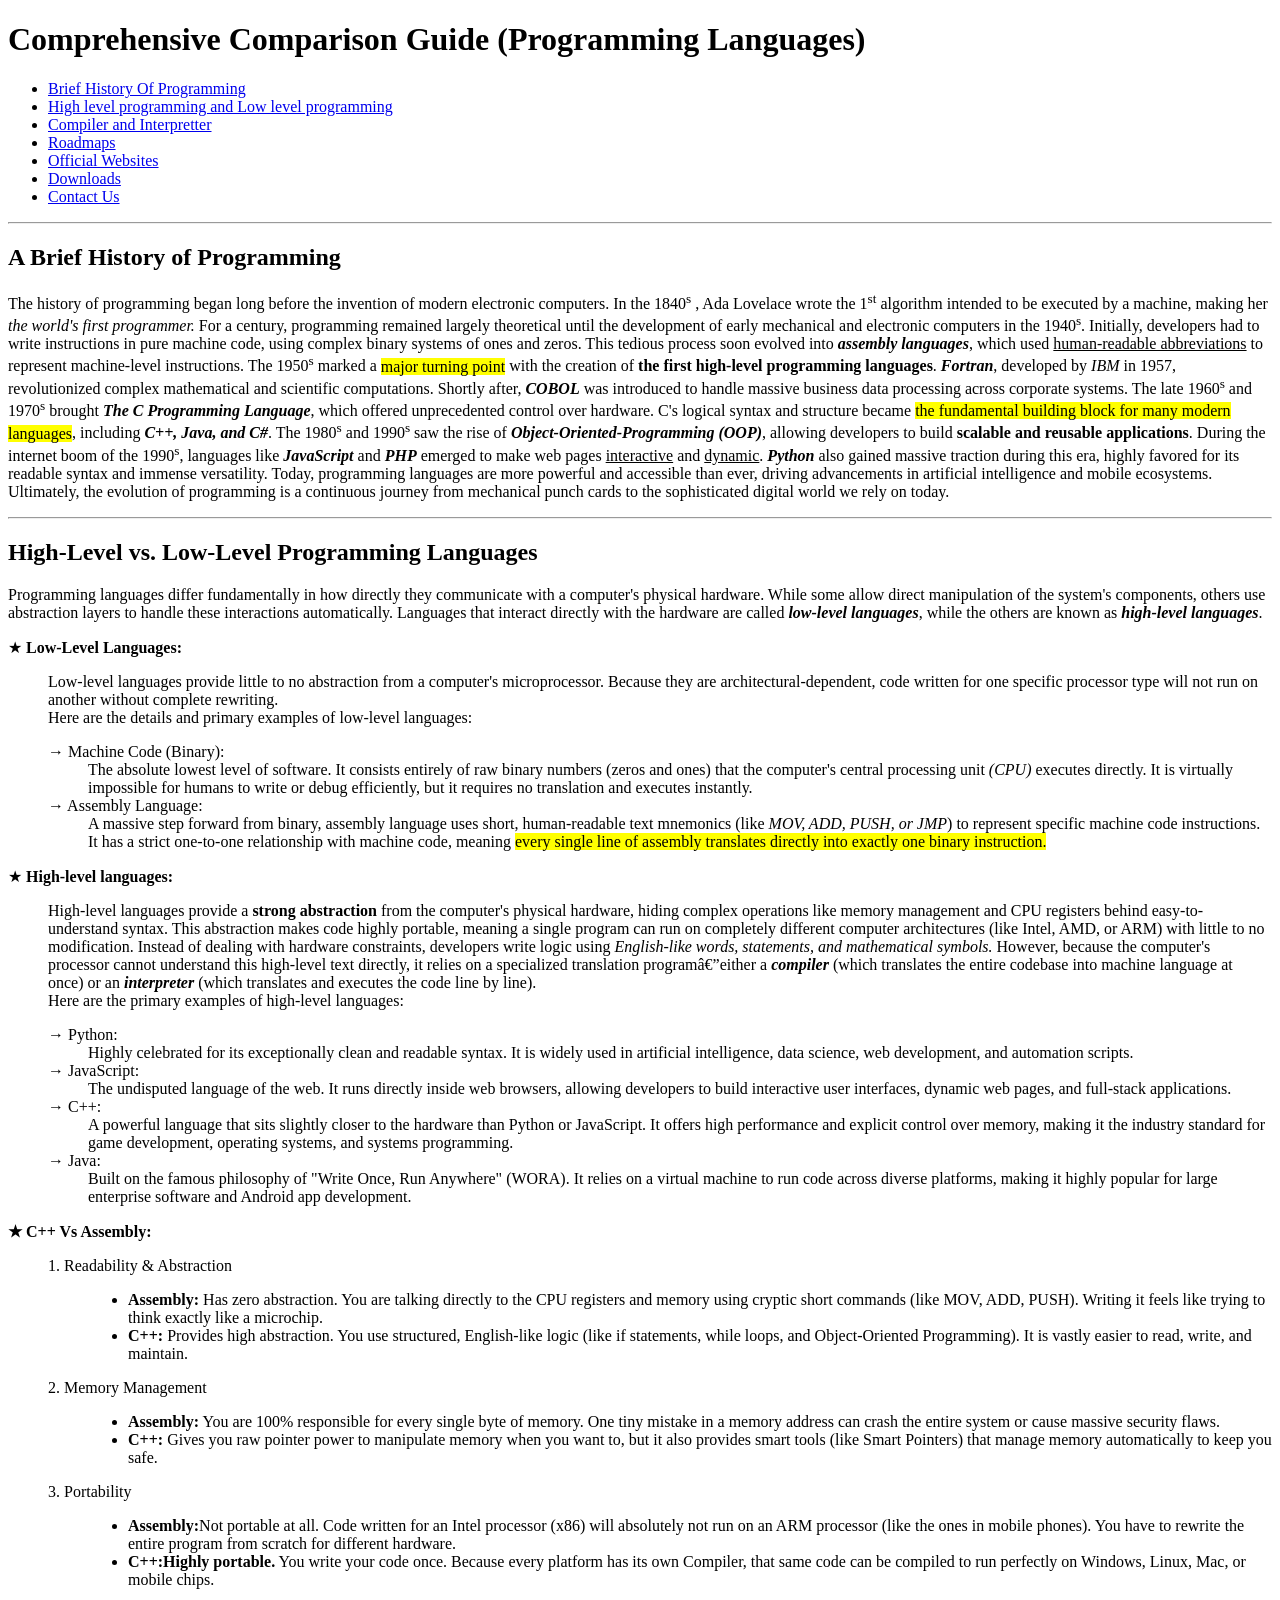
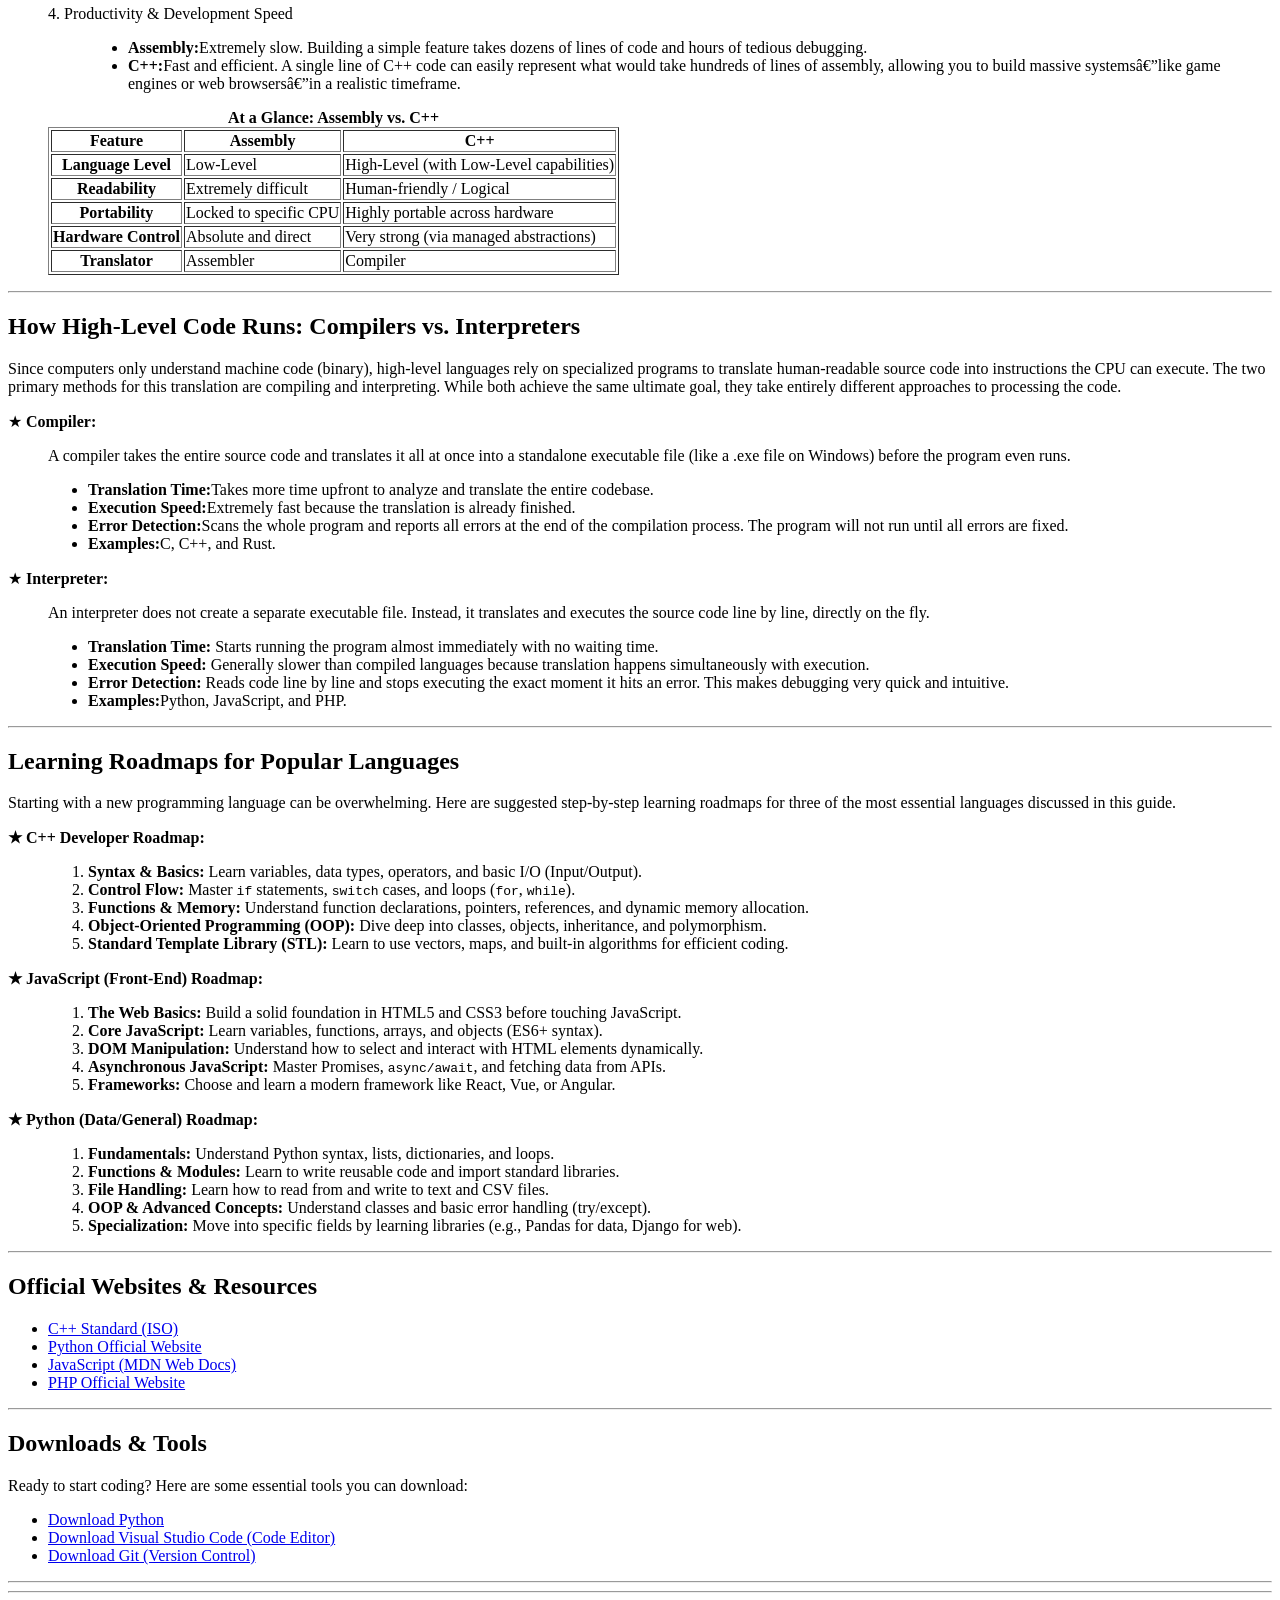
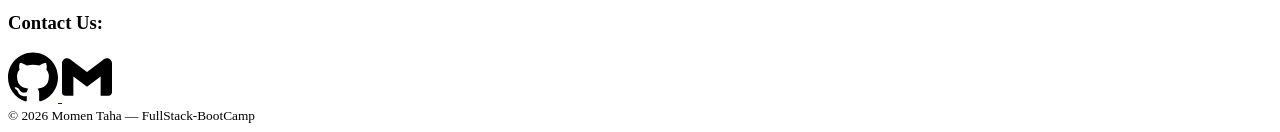
<file: comparison-guide-05/index.html>
<!DOCTYPE html>
<html>
    <head>
        <meta charset="en" dir="ltr">
        <meta name="description" content="Comprehensive Comparison Guide (Programming Languages)">
        <title>Comprehensive Comparison Guide (Programming Languages)</title> 
    </head>
    <body>
        
        <!-- The header elements of the page -->
        <header>
            <h1>Comprehensive Comparison Guide (Programming Languages)</h1>
            <nav>
                <ul>
                    <li><a href="#brief-history">Brief History Of Programming</a></li>
                    <li><a href="#high-low-compare">High level programming and Low level programming</a></li>
                    <li><a href="#compile-and-interpretting">Compiler  and Interpretter</a></li>
                    <li><a href="#roadmaps">Roadmaps</a></li>
                    <li><a href="#official-websites">Official Websites</a></li>
                    <li><a href="#download">Downloads</a></li>
                    <li><a href="#contact">Contact Us</a></li>
                </ul>
            </nav>
        </header>
        <hr>

        <!-- The main part of the page -->
        <main>
            <article>

                <section id="brief-history">
                    <h2>A Brief History of Programming</h2>
                    <p>
                        The history of programming began long before the invention of modern electronic computers.
                        In the 1840<sup>s</sup> , Ada Lovelace wrote the 1<sup>st</sup> algorithm intended to be executed by a machine, making her <em>the world's first programmer.</em>
                        For a century, programming remained largely theoretical until the development of early mechanical and electronic computers in the 1940<sup>s</sup>.
                        Initially, developers had to write instructions in pure machine code, using complex binary systems of ones and zeros.
                        This tedious process soon evolved into <strong><em>assembly languages</em></strong>, which used <u>human-readable abbreviations</u> to represent machine-level instructions.
                        The 1950<sup>s</sup> marked a <mark>major turning point</mark> with the creation of <strong>the first high-level programming languages</strong>.
                        <strong><em>Fortran</em></strong>, developed by <em>IBM</em> in 1957, revolutionized complex mathematical and scientific computations.
                        Shortly after, <strong><em>COBOL</em></strong> was introduced to handle massive business data processing across corporate systems.
                        The late 1960<sup>s</sup> and 1970<sup>s</sup> brought <strong><em>The C Programming Language</em></strong>, which offered unprecedented control over hardware.
                        C's logical syntax and structure became <mark>the fundamental building block for many modern languages</mark>, including <strong><em>C++, Java, and C#</em></strong>.
                        The 1980<sup>s</sup> and 1990<sup>s</sup> saw the rise of <strong><em>Object-Oriented-Programming (OOP)</em></strong>, allowing developers to build <strong>scalable and reusable applications</strong>.
                        During the internet boom of the 1990<sup>s</sup>, languages like <strong><em>JavaScript</em></strong> and <strong><em>PHP</em></strong> emerged to make web pages <u>interactive</u> and <u>dynamic</u>.
                        <strong><em>Python</em></strong> also gained massive traction during this era, highly favored for its readable syntax and immense versatility.
                        Today, programming languages are more powerful and accessible than ever, driving advancements in artificial intelligence and mobile ecosystems.
                        Ultimately, the evolution of programming is a continuous journey from mechanical punch cards to the sophisticated digital world we rely on today.
                    </p>
                </section>
                <hr>

                <section id="high-low-compare">
                    <h2>High-Level vs. Low-Level Programming Languages</h2>
                    <p>
                        <span>Programming languages</span> differ fundamentally in how directly they communicate with a computer's physical hardware.
                        While some allow direct manipulation of the system's components, others use abstraction layers to handle these interactions automatically.
                        Languages that interact directly with the hardware are called <strong><em>low-level languages</em></strong>, while the others are known as <strong><em>high-level languages</em></strong>.
                    </p>
                    <dl>
                        
                        <dt>
                            <p>&starf; <strong>Low-Level Languages:</strong></p>
                        </dt>
                        <dd>
                            <div>
                                Low-level languages provide little to no abstraction from a computer's microprocessor. Because they are architectural-dependent, code written for one specific processor type will not run on another without complete rewriting.
                            </div>
                            <div>
                                Here are the details and primary examples of low-level languages:
                            </div>
                            <dl>

                                <dt>&rarr; Machine Code (Binary):</dt>
                                <dd>
                                    The absolute lowest level of software. It consists entirely of raw binary numbers (zeros and ones) that the computer's central processing unit <i>(CPU)</i> executes directly. It is virtually impossible for humans to write or debug efficiently, but it requires no translation and executes instantly.
                                </dd>

                                <dt>&rarr; Assembly Language:</dt>
                                <dd>
                                    A massive step forward from binary, assembly language uses short, human-readable text mnemonics (like <em>MOV, ADD, PUSH, or JMP</em>) to represent specific machine code instructions. It has a strict one-to-one relationship with machine code, meaning <mark>every single line of assembly translates directly into exactly one binary instruction.</mark>
                                </dd>
                            </dl>
                        </dd>
                        
                        <dt>
                            <p>&starf; <strong>High-level languages:</strong></p>
                        </dt>
                        <dd>
                            <div>
                                High-level languages provide a <strong>strong abstraction</strong> from the computer's physical hardware, hiding complex operations like memory management and CPU registers behind easy-to-understand syntax. This abstraction makes code highly portable, meaning a single program can run on completely different computer architectures (like Intel, AMD, or ARM) with little to no modification. Instead of dealing with hardware constraints, developers write logic using <em>English-like words, statements, and mathematical symbols.</em> However, because the computer's processor cannot understand this high-level text directly, it relies on a specialized translation program—either a <strong><em>compiler</em></strong> (which translates the entire codebase into machine language at once) or an <strong><em>interpreter</em></strong> (which translates and executes the code line by line).
                            </div>
                            <div>
                                Here are the primary examples of high-level languages:
                            </div>
                            <dl>
                                <dt>&rarr; Python:</dt>
                                <dd>
                                    Highly celebrated for its exceptionally clean and readable syntax. It is widely used in artificial intelligence, data science, web development, and automation scripts.
                                </dd>

                                <dt>&rarr; JavaScript:</dt>
                                <dd>
                                     The undisputed language of the web. It runs directly inside web browsers, allowing developers to build interactive user interfaces, dynamic web pages, and full-stack applications.
                                </dd>

                                <dt>&rarr; C++:</dt>
                                <dd>
                                    A powerful language that sits slightly closer to the hardware than Python or JavaScript. It offers high performance and explicit control over memory, making it the industry standard for game development, operating systems, and systems programming.
                                </dd>

                                <dt>&rarr; Java:</dt>
                                <dd>
                                    Built on the famous philosophy of "Write Once, Run Anywhere" (WORA). It relies on a virtual machine to run code across diverse platforms, making it highly popular for large enterprise software and Android app development.
                                </dd>
                            </dl>

                        </dd>

                        <dt>
                            <p><strong>&starf; C++ Vs Assembly:</strong></p>
                        </dt>
                        <dd>
                            <dl>
                                <dt>1. Readability & Abstraction</dt>
                                <dd>
                                    <ul>
                                        <li>
                                            <strong>Assembly:</strong> Has zero abstraction. You are talking directly to the CPU registers and memory using cryptic short commands (like MOV, ADD, PUSH). Writing it feels like trying to think exactly like a microchip.
                                        </li>
                                        <li>
                                            <strong>C++:</strong> Provides high abstraction. You use structured, English-like logic (like if statements, while loops, and Object-Oriented Programming). It is vastly easier to read, write, and maintain.
                                        </li>
                                    </ul>
                                </dd>
                                
                                <dt>2. Memory Management</dt>
                                <dd>
                                    <ul>
                                        <li>
                                            <strong>Assembly:</strong> You are 100% responsible for every single byte of memory. One tiny mistake in a memory address can crash the entire system or cause massive security flaws.
                                        </li>
                                        <li>
                                            <strong>C++:</strong> Gives you raw pointer power to manipulate memory when you want to, but it also provides smart tools (like Smart Pointers) that manage memory automatically to keep you safe.
                                        </li>
                                    </ul>
                                </dd>
                                
                                <dt>3. Portability</dt>
                                <dd>
                                    <ul>
                                        <li>
                                            <strong>Assembly:</strong>Not portable at all. Code written for an Intel processor (x86) will absolutely not run on an ARM processor (like the ones in mobile phones). You have to rewrite the entire program from scratch for different hardware.
                                        </li>
                                        <li>
                                            <strong>C++:Highly portable.</strong> You write your code once. Because every platform has its own Compiler, that same code can be compiled to run perfectly on Windows, Linux, Mac, or mobile chips.
                                        </li>
                                    </ul>
                                </dd>
                                
                                <dt>4. Productivity & Development Speed</dt>
                                <dd>
                                    <ul>
                                        <li>
                                            <strong>Assembly:</strong>Extremely slow. Building a simple feature takes dozens of lines of code and hours of tedious debugging.
                                        </li>
                                        <li>
                                            <strong>C++:</strong>Fast and efficient. A single line of C++ code can easily represent what would take hundreds of lines of assembly, allowing you to build massive systems—like game engines or web browsers—in a realistic timeframe.
                                        </li>
                                    </ul>
                                </dd>

                            </dl>

                            <table border="1">
                                <caption><strong>At a Glance: Assembly vs. C++</strong></caption>
                                <thead>
                                    <tr>
                                        <th>Feature</th>
                                        <th>Assembly</th>
                                        <th>C++</th>
                                    </tr>
                                </thead>

                                <tbody>
                                    <tr>
                                        <th>Language Level</th>
                                        <td>Low-Level</td>
                                        <td>High-Level (with Low-Level capabilities)</td>
                                    </tr>

                                    <tr>
                                        <th>Readability</th>
                                        <td>Extremely difficult</td>
                                        <td>Human-friendly / Logical</td>
                                    </tr>

                                    <tr>
                                        <th>Portability</th>
                                        <td>Locked to specific CPU</td>
                                        <td>Highly portable across hardware</td>
                                    </tr>

                                    <tr>
                                        <th>Hardware Control</th>
                                        <td>Absolute and direct</td>
                                        <td>Very strong (via managed abstractions)</td>
                                    </tr>

                                    <tr>
                                        <th>Translator</th>
                                        <td>Assembler</td>
                                        <td>Compiler</td>
                                    </tr>
                                </tbody>

                            </table>

                        </dd>

                    </dl>
                </section>
                <hr>

                <section id="compile-and-interpretting">
                    <h2>How High-Level Code Runs: Compilers vs. Interpreters</h2>
                    <p>
                        Since computers only understand machine code (binary), high-level languages rely on specialized programs to translate human-readable source code into instructions the CPU can execute. The two primary methods for this translation are compiling and interpreting. While both achieve the same ultimate goal, they take entirely different approaches to processing the code.
                    </p>
                    <dl>

                        <dt>&starf; <strong>Compiler: </strong></dt>
                        <dd>
                            <p>A compiler takes the entire source code and translates it all at once into a standalone executable file (like a .exe file on Windows) before the program even runs.</p>
                            <ul>
                                <li><strong>Translation Time:</strong>Takes more time upfront to analyze and translate the entire codebase.</li>
                                <li><strong>Execution Speed:</strong>Extremely fast because the translation is already finished.</li>
                                <li><strong>Error Detection:</strong>Scans the whole program and reports all errors at the end of the compilation process. The program will not run until all errors are fixed.</li>
                                <li><strong>Examples:</strong>C, C++, and Rust.</li>
                            </ul>
                        </dd>

                        <dt>&starf; <strong>Interpreter: </strong></dt>
                        <dd>
                            <p>An interpreter does not create a separate executable file. Instead, it translates and executes the source code line by line, directly on the fly.</p>
                            <ul>
                                <li><strong>Translation Time: </strong>Starts running the program almost immediately with no waiting time.</li>
                                <li><strong>Execution Speed: </strong>Generally slower than compiled languages because translation happens simultaneously with execution.</li>
                                <li><strong>Error Detection: </strong>Reads code line by line and stops executing the exact moment it hits an error. This makes debugging very quick and intuitive.</li>
                                <li><strong>Examples:</strong>Python, JavaScript, and PHP.</li>
                                
                            </ul>
                        </dd>

                    </dl>
                </section>
                <hr>

                <section id="roadmaps">
                    <h2>Learning Roadmaps for Popular Languages</h2>
                    <p>
                        Starting with a new programming language can be overwhelming. Here are suggested step-by-step learning roadmaps for three of the most essential languages discussed in this guide.
                    </p>
                    <dl>
                        <dt><strong>&starf; C++ Developer Roadmap:</strong></dt>
                        <dd>
                            <ol>
                                <li><strong>Syntax & Basics:</strong> Learn variables, data types, operators, and basic I/O (Input/Output).</li>
                                <li><strong>Control Flow:</strong> Master <code>if</code> statements, <code>switch</code> cases, and loops (<code>for</code>, <code>while</code>).</li>
                                <li><strong>Functions & Memory:</strong> Understand function declarations, pointers, references, and dynamic memory allocation.</li>
                                <li><strong>Object-Oriented Programming (OOP):</strong> Dive deep into classes, objects, inheritance, and polymorphism.</li>
                                <li><strong>Standard Template Library (STL):</strong> Learn to use vectors, maps, and built-in algorithms for efficient coding.</li>
                            </ol>
                        </dd>

                        <dt><strong>&starf; JavaScript (Front-End) Roadmap:</strong></dt>
                        <dd>
                            <ol>
                                <li><strong>The Web Basics:</strong> Build a solid foundation in HTML5 and CSS3 before touching JavaScript.</li>
                                <li><strong>Core JavaScript:</strong> Learn variables, functions, arrays, and objects (ES6+ syntax).</li>
                                <li><strong>DOM Manipulation:</strong> Understand how to select and interact with HTML elements dynamically.</li>
                                <li><strong>Asynchronous JavaScript:</strong> Master Promises, <code>async/await</code>, and fetching data from APIs.</li>
                                <li><strong>Frameworks:</strong> Choose and learn a modern framework like React, Vue, or Angular.</li>
                            </ol>
                        </dd>

                        <dt><strong>&starf; Python (Data/General) Roadmap:</strong></dt>
                        <dd>
                            <ol>
                                <li><strong>Fundamentals:</strong> Understand Python syntax, lists, dictionaries, and loops.</li>
                                <li><strong>Functions & Modules:</strong> Learn to write reusable code and import standard libraries.</li>
                                <li><strong>File Handling:</strong> Learn how to read from and write to text and CSV files.</li>
                                <li><strong>OOP & Advanced Concepts:</strong> Understand classes and basic error handling (try/except).</li>
                                <li><strong>Specialization:</strong> Move into specific fields by learning libraries (e.g., Pandas for data, Django for web).</li>
                            </ol>
                        </dd>
                    </dl>
                </section>
                <hr>

                <section id="official-websites">
                    <h2>Official Websites & Resources</h2>
                    <ul>
                        <li><a href="https://isocpp.org/" target="_blank">C++ Standard (ISO)</a></li>
                        <li><a href="https://www.python.org/" target="_blank">Python Official Website</a></li>
                        <li><a href="https://developer.mozilla.org/en-US/docs/Web/JavaScript" target="_blank">JavaScript (MDN Web Docs)</a></li>
                        <li><a href="https://www.php.net/" target="_blank">PHP Official Website</a></li>
                    </ul>
                </section>
                <hr>

                <section id="download">
                    <h2>Downloads & Tools</h2>
                    <p>Ready to start coding? Here are some essential tools you can download:</p>
                    <ul>
                        <li><a href="https://www.python.org/downloads/" target="_blank">Download Python</a></li>
                        <li><a href="https://code.visualstudio.com/Download" target="_blank">Download Visual Studio Code (Code Editor)</a></li>
                        <li><a href="https://git-scm.com/downloads" target="_blank">Download Git (Version Control)</a></li>
                    </ul>
                </section>
                <hr>

            </article>
        </main>
        <hr>

        <!-- The footer of the page -->
        <footer>
            <section id="contact">
                <h3>Contact Us:</h3>
                <a href="https://www.github.com/momenabdelhady16" target="_blank">
                    <img src="github.svg" alt="github" width="50">
                </a>
                <a href="mailto:momen.abdelhady16@gmail.com" target="_blank">
                    <img src="gmail.svg" alt="gmail" width="50">
                </a>
            </section>
            <small>&copy; 2026 Momen Taha &mdash; FullStack-BootCamp  </small>
        </footer>
    
    </body>
</html>
</file>
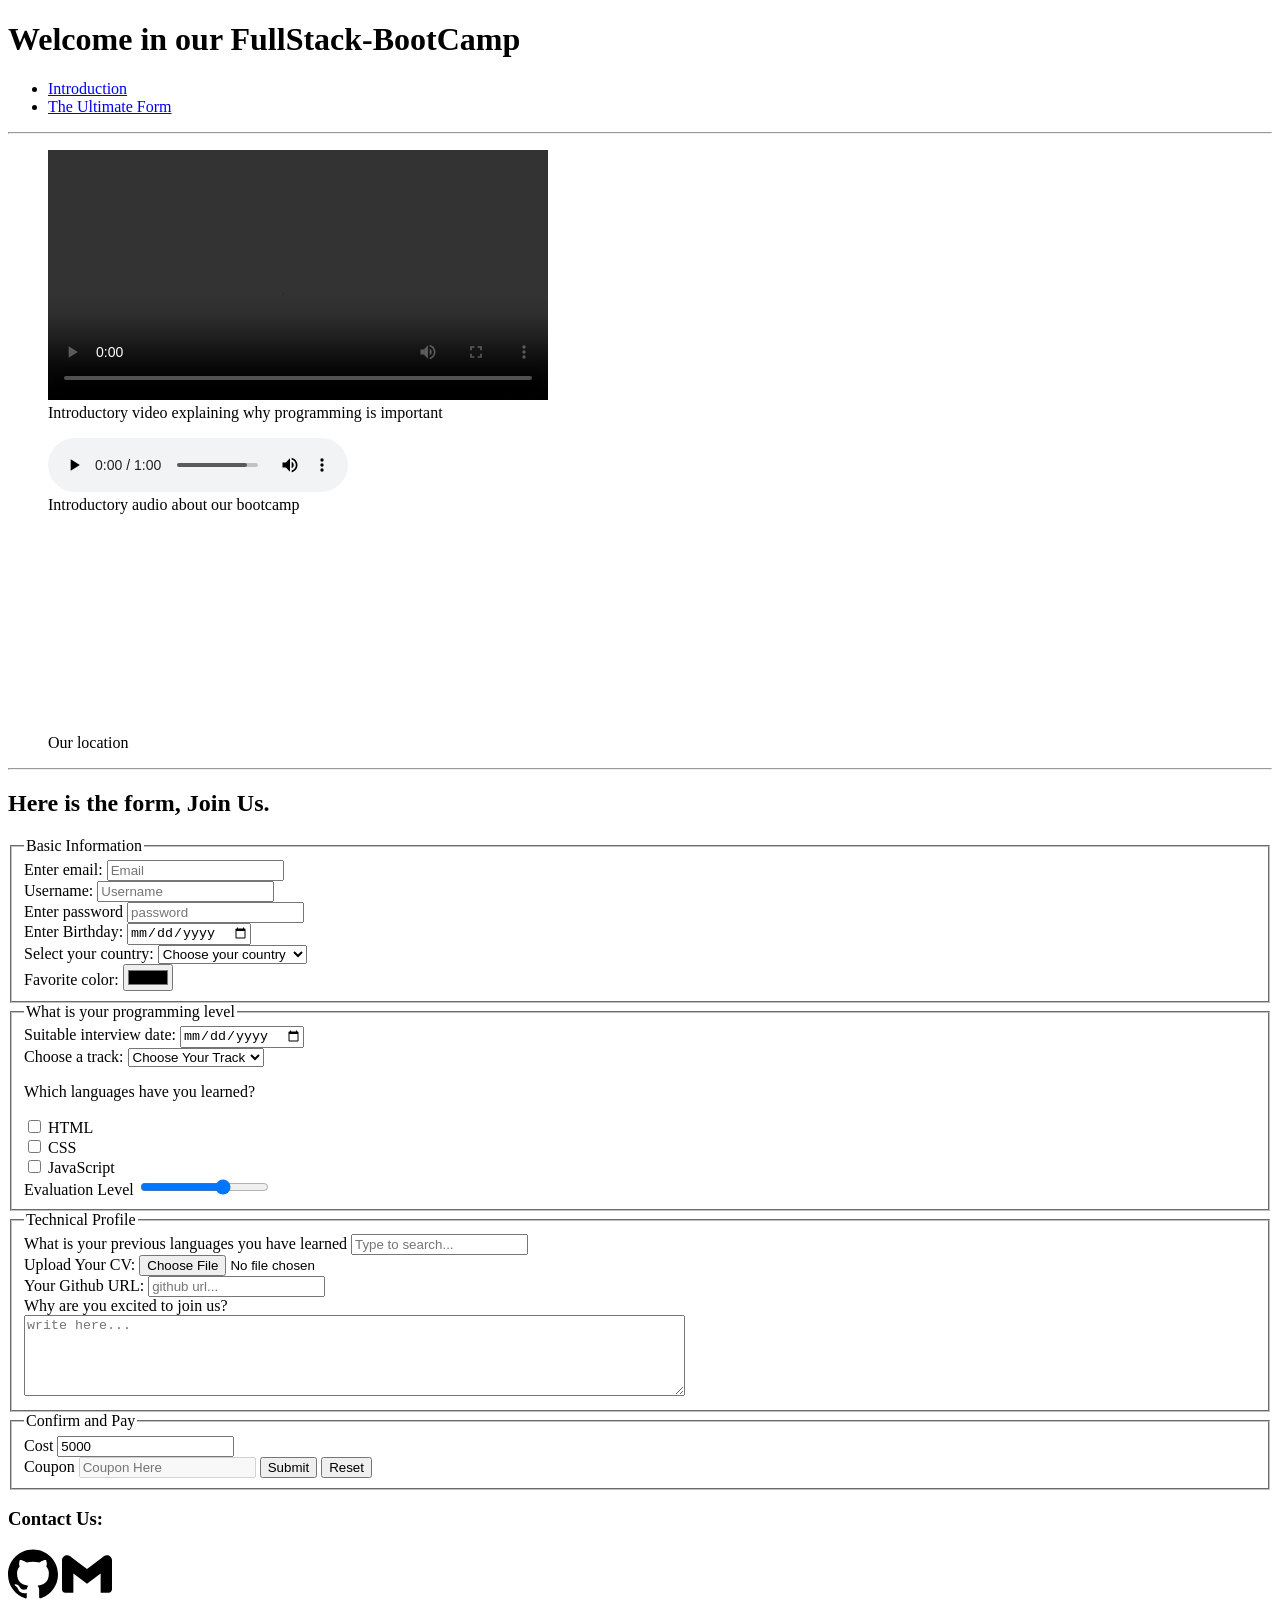
<file: developer-ecosystem-admissions-06/index.html>
<!DOCTYPE html>
<html lang="en" dir="ltr">
    <head>
        <meta charset="utf-8">
        <meta name="viewport" content="width=device-width, initial-scale=1.0">
        <meta name="description" content="Developer Ecosystem Admissions">
        <title>Developer Ecosystem Admissions</title> 
    </head>
    <body>

        <header>
            <h1>Welcome in our FullStack-BootCamp </h1>
            <nav>
                <ul>
                    <li><a href="#intro">Introduction</a></li>
                    <li><a href="#form">The Ultimate Form</a></li>
                </ul>
            </nav>
            <hr>
        </header>

        <main>
            <section id="intro">
                <div>
                    <figure>
                        <video  controls width="500"
                                aria-label="Introductory video explaining why programming is important">
                        <source src="why-programming-is-important.mp4" type="video/mp4" >
                        This is an introduction video, your browser does not support the video tag.
                        </video>
                        <figcaption>Introductory video explaining why programming is important</figcaption>
                    </figure>
                </div>
                <div>
                    <figure>
                        <audio  controls 
                                aria-label="Introductory audio about our bootcamp">
                            <source src="welcome-in-bootcamp.mp3" type="audio/mpeg">
                        </audio>
                        <figcaption>Introductory audio about our bootcamp</figcaption>
                    </figure>
                </div>
                <div>
                    <figure>
                        <iframe src="https://www.google.com/maps/embed?pb=!1m18!1m12!1m3!1d54837.47703147941!2d31.040470519428986!3d30.79303331293368!2m3!1f0!2f0!3f0!3m2!1i1024!2i768!4f13.1!3m3!1m2!1s0x14f7c95daafcf035%3A0x7421820c5e8cae42!2z2LfZhti32KfYjCDYt9mG2LfYpyAo2YLYs9mFIDIp2Iwg2YXYsdmD2LIg2LfZhti32KfYjCDZhdit2KfZgdi42Kkg2KfZhNi62LHYqNmK2Kk!5e0!3m2!1sar!2seg!4v1783329770582!5m2!1sar!2seg" 
                                title="Our location"
                                width="300" 
                                height="200" 
                                style="border:0;" 
                                allowfullscreen="" 
                                loading="lazy" 
                                referrerpolicy="strict-origin-when-cross-origin">
                        </iframe>
                        <figcaption>Our location</figcaption>
                    </figure>
                </div>
            </section>
            <hr>

            <section id="form">
                <h2>Here is  the form, Join Us.</h2>
                <form action="http://127.0.0.1:5500/" method="POST">
                    <fieldset>
                        <legend>Basic Information</legend>
                        <label for="email">Enter email: </label>
                        <input id="email" name="email" type="email" placeholder="Email" required>
                        <br>

                        <label for="username">Username: </label>
                        <input id="username" name="username" type="text" placeholder="Username" required>
                        <br>

                        <label for="password">Enter password</label>
                        <input id="password" name="password" type="password" placeholder="password" required>
                        <br>

                        <label for="birthday">Enter Birthday: </label>
                        <input id="birthday" name="birthday" type="date">
                        <br>

                        <label for="country">Select your country: </label>
                        <select id="country" name="country" required>
                            <option value="" disabled selected>Choose your country</option>
                            
                            <option value="Egypt">Egypt</option>
                            <option value="Saudi Arabia">Saudi Arabia</option>
                            <option value="United Arab Emirates">United Arab Emirates</option>
                            <option value="Algeria">Algeria</option>
                            <option value="Bahrain">Bahrain</option>
                            <option value="Palestine">Palestine</option>
                            <option value="Iraq">Iraq</option>
                            <option value="Jordan">Jordan</option>
                            <option value="Kuwait">Kuwait</option>
                            <option value="Lebanon">Lebanon</option>
                            <option value="Libya">Libya</option>
                            <option value="Morocco">Morocco</option>
                            <option value="Oman">Oman</option>
                            <option value="Qatar">Qatar</option>
                            <option value="Sudan">Sudan</option>
                            <option value="Syria">Syria</option>
                            <option value="Tunisia">Tunisia</option>
                            <option value="Yemen">Yemen</option>

                            <option value="Argentina">Argentina</option>
                            <option value="Australia">Australia</option>
                            <option value="Austria">Austria</option>
                            <option value="Bangladesh">Bangladesh</option>
                            <option value="Belgium">Belgium</option>
                            <option value="Brazil">Brazil</option>
                            <option value="Canada">Canada</option>
                            <option value="China">China</option>
                            <option value="Denmark">Denmark</option>
                            <option value="Finland">Finland</option>
                            <option value="France">France</option>
                            <option value="Germany">Germany</option>
                            <option value="Greece">Greece</option>
                            <option value="India">India</option>
                            <option value="Indonesia">Indonesia</option>
                            <option value="Ireland">Ireland</option>
                            <option value="Italy">Italy</option>
                            <option value="Japan">Japan</option>
                            <option value="Malaysia">Malaysia</option>
                            <option value="Mexico">Mexico</option>
                            <option value="Netherlands">Netherlands</option>
                            <option value="New Zealand">New Zealand</option>
                            <option value="Nigeria">Nigeria</option>
                            <option value="Norway">Norway</option>
                            <option value="Pakistan">Pakistan</option>
                            <option value="Portugal">Portugal</option>
                            <option value="Russia">Russia</option>
                            <option value="Singapore">Singapore</option>
                            <option value="South Africa">South Africa</option>
                            <option value="South Korea">South Korea</option>
                            <option value="Spain">Spain</option>
                            <option value="Sweden">Sweden</option>
                            <option value="Switzerland">Switzerland</option>
                            <option value="Turkey">Turkey</option>
                            <option value="United Kingdom">United Kingdom</option>
                            <option value="United States">United States</option>
                        </select>
                        <br>

                        <label for="fv-color">Favorite color: </label>
                        <input id="fv-color" name="color" type="color">
                    </fieldset>

                    <fieldset>
                        <legend>What is your programming level</legend>
                        
                        <label for="interview-date">Suitable interview date:</label>
                        <input type="date" name="interview-date" id="interview-date">
                        <br>

                        <label for="track">Choose a track:</label>
                        <select name="track" id="track" required>
                            <option value="" selected disabled>Choose Your Track</option>
                            <option value="frontend">Front-End</option>
                            <option value="backend">Back-End</option>
                        </select>

                        <div>
                            <p id="langs-title">Which languages have you learned?</p>
                            
                            <div role="group" aria-labelledby="langs-title">
                                <input type="checkbox" name="langs" id="html" value="html">
                                <label for="html">HTML</label>
                                <br>

                                <input type="checkbox" name="langs" id="css" value="css">
                                <label for="css">CSS</label>
                                <br>

                                <input type="checkbox" name="langs" id="js" value="js">
                                <label for="js">JavaScript</label>
                            </div>
                        </div>

                        <label for="evaluation-level">Evaluation Level</label>
                        <input type="range" name="evaluation-level" id="evaluation-level" min="1" max="10" step="1" value="7">
                    </fieldset>
                    <fieldset>
                        <legend>Technical Profile</legend>

                        <label for="prev-langs">What is your previous languages you have learned</label>
                        <input list="prev-langs-list" name="prev-langs" id="prev-langs" placeholder="Type to search...">
                        <datalist id="prev-langs-list">
                            <option value="C">C</option>
                            <option value="C++">C++</option>
                            <option value="Python">Python</option>
                            <option value="Perl">Perl</option>
                            <option value="Java">Java</option>
                        </datalist>
                        <br>

                        <label for="upload-cv">Upload Your CV: </label>
                        <input type="file" name="cv" id="upload-cv">
                        <br>

                        <label for="github">Your Github URL: </label>
                        <input type="url" id="github" name="github" placeholder="github url..." required>
                        <br>

                        <label for="why">Why are you excited to join us?</label>
                        <br>
                        <textarea name="why-excited" id="why" cols="80" rows="5" placeholder="write here..."></textarea>
                    </fieldset>

                    <fieldset>
                        <legend>Confirm and Pay</legend>
                        <label for="cost">Cost</label>
                        <input type="text" value="5000" name="cost" id="cost" readonly>
                        <br>

                        <label for="coupon">Coupon</label>
                        <input type="text" name="coupon" id="coupon" disabled placeholder="Coupon Here">

                        <input type="submit" name="submit" id="submit">
                        <input type="reset" name="reset" id="reset">
                    </fieldset>
                </form>
            </section>
        </main>
        <footer>
            <section id="contact">
                <h3>Contact Us:</h3>
                <a href="https://www.github.com/momenabdelhady16" target="_blank">
                    <img src="github.svg" alt="github" width="50">
                </a>
                <a href="mailto:momen.abdelhady16@gmail.com" target="_blank">
                    <img src="gmail.svg" alt="gmail" width="50">
                </a>
            </section>
            <small>&copy; 2026 Momen Taha &mdash; FullStack-BootCamp  </small>
        </footer>
    </body>
</html>
</file>
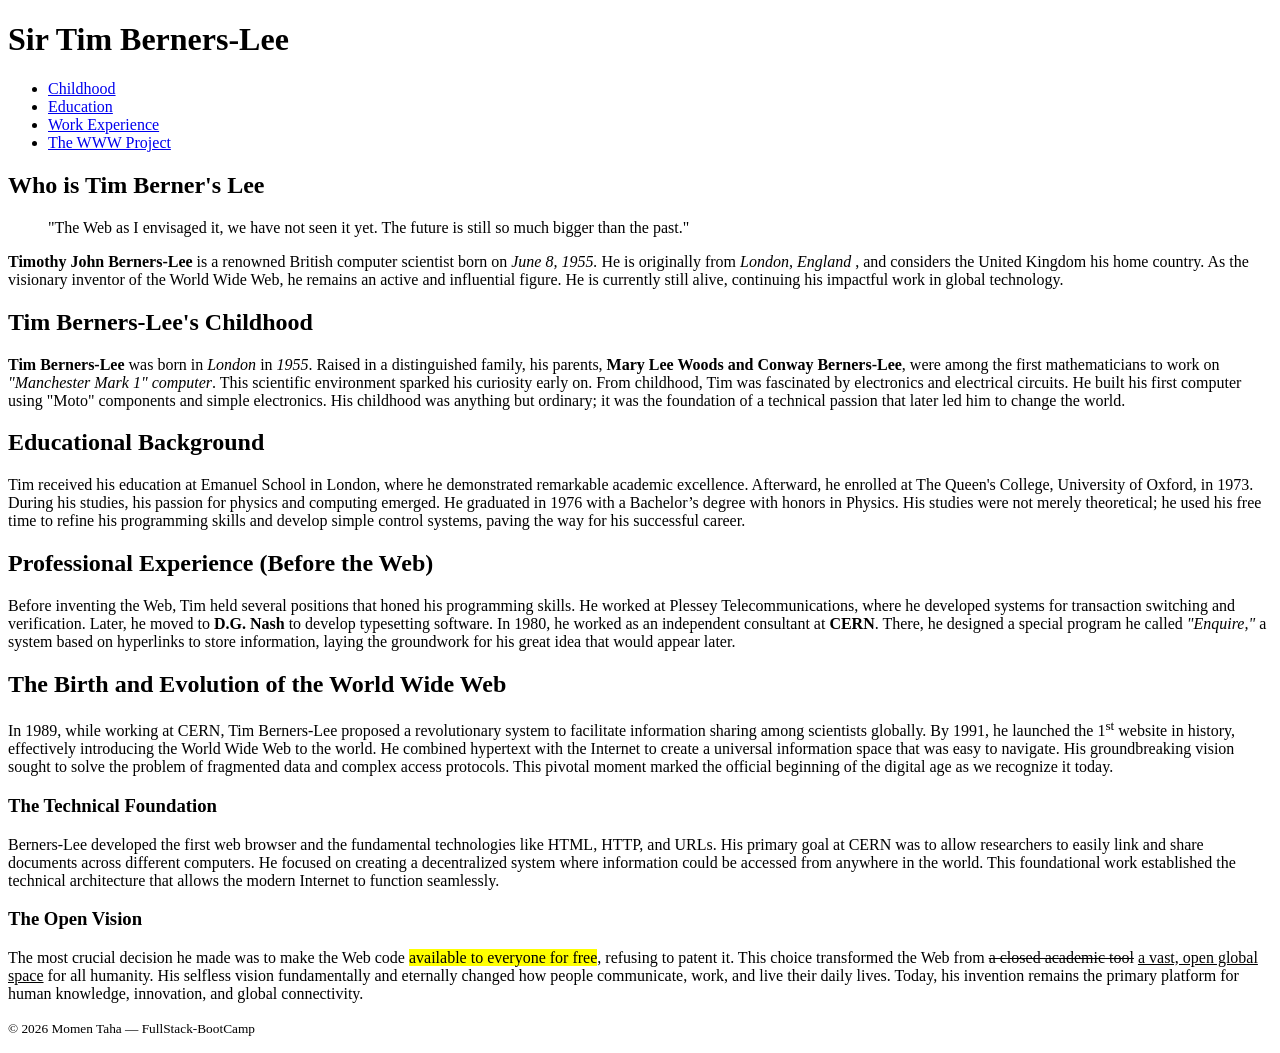
<file: tim-lee-04/index.html>
<!DOCTYPE html>
<html lang="en" dir="ltr">
    <head>
        <meta charset="utf-8">
        <meta name="description" content="Biography, Tim Berners Lee">
        <title>Tim Berners Lee</title>
    </head>
    <body>
        <header>
            <h1>Sir Tim Berners-Lee</h1>
        </header>
        <nav>
            <ul>
                <li><a href="#child">Childhood</a></li>
                <li><a href="#edu">Education</a></li>
                <li><a href="#exp">Work Experience</a></li>
                <li><a href="#www">The WWW Project</a></li>
            </ul>
        </nav>
        <main>
            <article>
                <!-- who is tim berners-lee -->
                <section>
                    <h2>Who is Tim Berner's Lee</h2>
                    <section>
                        <blockquote>
                            "The Web as I envisaged it, we have not seen it yet. The future is still so much bigger than the past."
                        </blockquote>
                    </section>
                    <p>
                        <strong>Timothy John Berners-Lee</strong> is a renowned British computer scientist born on 
                        <em>June 8, 1955.</em>
                        
                        He is originally from <em>London, England</em>
                        , and considers the United Kingdom his home country.
                        
                        As the visionary inventor of the World Wide Web, he remains an active and influential figure.
                        
                        He is currently still alive, continuing his impactful work in global technology.
                    </p>
                </section>
                

                <!-- tim's childhood -->
                <section id="child">
                    <h2>Tim Berners-Lee's Childhood</h2>
                    <p>
                        <strong>Tim Berners-Lee</strong> was born in <i>London</i> in <i>1955</i>. Raised in a distinguished family, his parents, 
                        <strong>Mary Lee Woods and Conway Berners-Lee</strong>, were among the first mathematicians to work 
                        on <em>"Manchester Mark 1" computer</em>. This scientific environment sparked his curiosity early on. 
                        From childhood, Tim was fascinated by electronics and electrical circuits. He built his first computer 
                        using "Moto" components and simple electronics. His childhood was anything but ordinary; it was 
                        the foundation of a technical passion that later led him to change the world.
                    </p>
                </section>


                <!-- tim's education -->
                <section id="edu">
                    <h2>Educational Background</h2>
                    <p>
                        Tim received his education at Emanuel School in London, where he demonstrated remarkable academic excellence. 
                        Afterward, he enrolled at The Queen's College, University of Oxford, in 1973. During his studies, his passion for 
                        physics and computing emerged. He graduated in 1976 with a Bachelor’s degree with honors in Physics. His studies 
                        were not merely theoretical; he used his free time to refine his programming skills and develop simple control 
                        systems, paving the way for his successful career.
                    </p>
                </section>


                <!-- tim's work experience -->
                <section id="exp">
                    <h2>Professional Experience (Before the Web)</h2>
                    <p>
                        Before inventing the Web, Tim held several positions that honed his programming skills. He worked at Plessey 
                        Telecommunications, where he developed systems for transaction switching and verification. Later, he moved to <strong>D.G. 
                        Nash </strong>to develop typesetting software. In 1980, he worked as an independent consultant at <strong>CERN</strong>. There, he designed 
                        a special program he called <em>"Enquire,"</em> a system based on hyperlinks to store information, laying the groundwork for 
                        his great idea that would appear later.
                    </p>
                </section>


                <!-- about the world wide web project -->
                <section id="www">
                    <h2>The Birth and Evolution of the World Wide Web</h2>
                    <p>
                        In 1989, while working at CERN, Tim Berners-Lee proposed a revolutionary system to facilitate information sharing among scientists globally. 
                        By 1991, he launched the 1<sup>st</sup> website in history, effectively introducing the World Wide Web to the world. He combined hypertext with the Internet 
                        to create a universal information space that was easy to navigate. His groundbreaking vision sought to solve the problem of fragmented data and complex 
                        access protocols. This pivotal moment marked the official beginning of the digital age as we recognize it today.
                    </p>
                    <h3>The Technical Foundation</h3>
                    <p>
                        Berners-Lee developed the first web browser and the fundamental technologies like HTML, HTTP, and URLs. His primary goal at CERN was to allow researchers to 
                        easily link and share documents across different computers. He focused on creating a decentralized system where information could be accessed from anywhere in the world. 
                        This foundational work established the technical architecture that allows the modern Internet to function seamlessly.
                    </p>
                    <h3>The Open Vision</h3>
                    <p>
                        The most crucial decision he made was to make the Web code <mark>available to everyone for free</mark>, refusing to patent it. This choice transformed the Web from <del>a closed academic
                        tool</del> <ins>a vast, open global space</ins> for all humanity. His selfless vision fundamentally and eternally changed how people communicate, work, and live their daily lives. Today, 
                        his invention remains the primary platform for human knowledge, innovation, and global connectivity.
                    </p>
                </section>
            </article>
        </main>
        <footer>
            <p>
                <small>&copy; 2026 Momen Taha &mdash; FullStack-BootCamp  </small>
            </p>
          
        </footer>
        
    </body>
</html>
</file>
